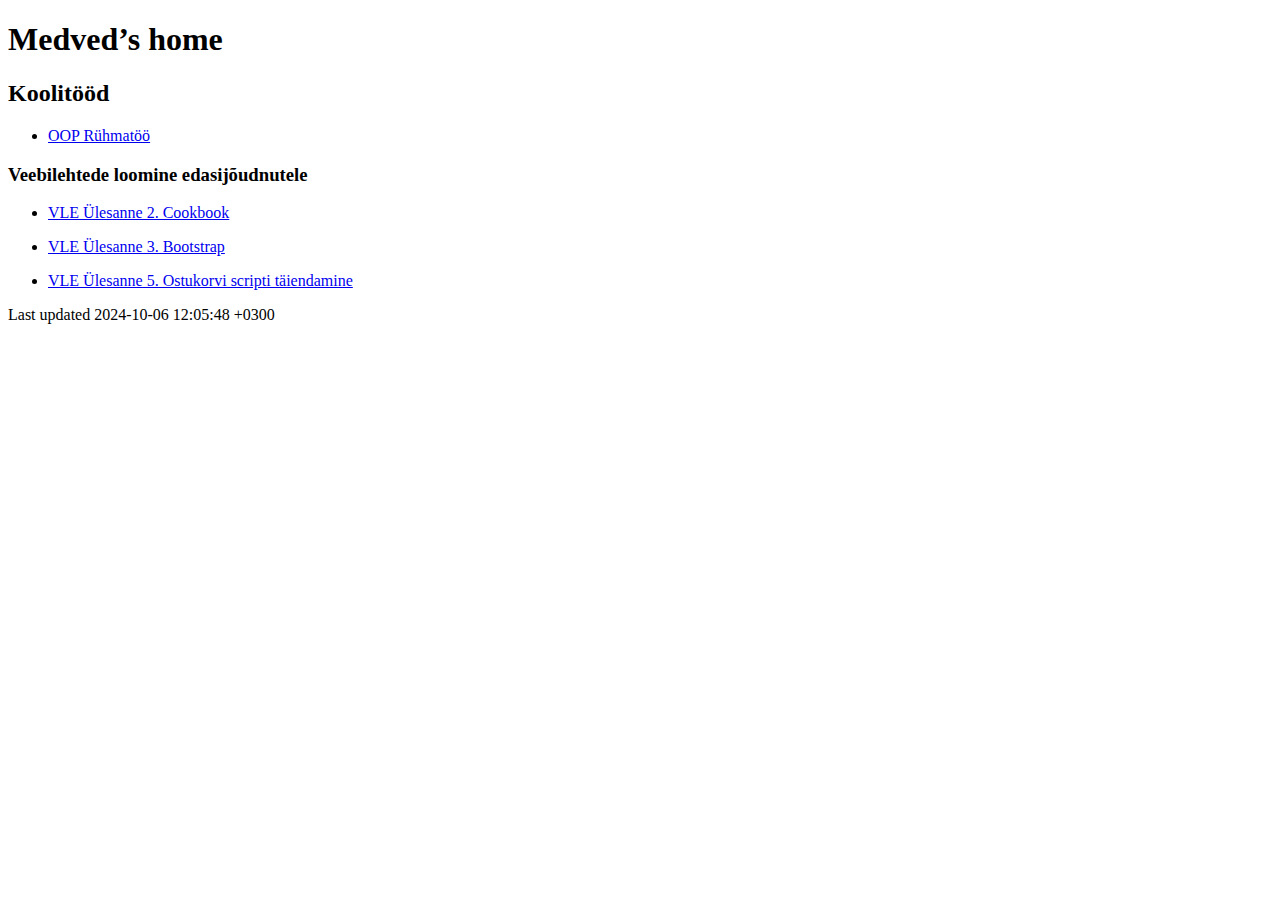
<file: index.html>
<!DOCTYPE html>
<html lang="en">
<head>
<meta charset="UTF-8">
<meta http-equiv="X-UA-Compatible" content="IE=edge">
<meta name="viewport" content="width=device-width, initial-scale=1.0">
<meta name="generator" content="Asciidoctor 2.0.23">
<title>Medved&#8217;s home</title>
<style>

</style>
</head>
<body class="article">
<div id="header">
<h1>Medved&#8217;s home</h1>
</div>
<div id="content">
<div class="sect1">
<h2 id="_koolitööd">Koolitööd</h2>
<div class="sectionbody">
<div class="ulist">
<ul>
<li>
<p><a href="html/Pank.html ">OOP Rühmatöö</a></p>
</li>
</ul>
</div>
<div class="sect2">
<h3 id="_veebilehtede_loomine_edasijõudnutele">Veebilehtede loomine edasijõudnutele</h3>
<div class="ulist">
<ul>
<li>
<p><a href="VLE_cookbook/index.html">VLE Ülesanne 2. Cookbook</a></p>
</li>
<li>
<p><a href="VLE_Bootstrap/index.html">VLE Ülesanne 3. Bootstrap</a></p>
</li>
<li>
<p><a href="VLE_JS/index.html">VLE Ülesanne 5. Ostukorvi scripti täiendamine</a></p>
</li>
</ul>
</div>
</div>
</div>
</div>
</div>
<div id="footer">
<div id="footer-text">
Last updated 2024-10-06 12:05:48 +0300
</div>
</div>
</body>
</html>
</file>
